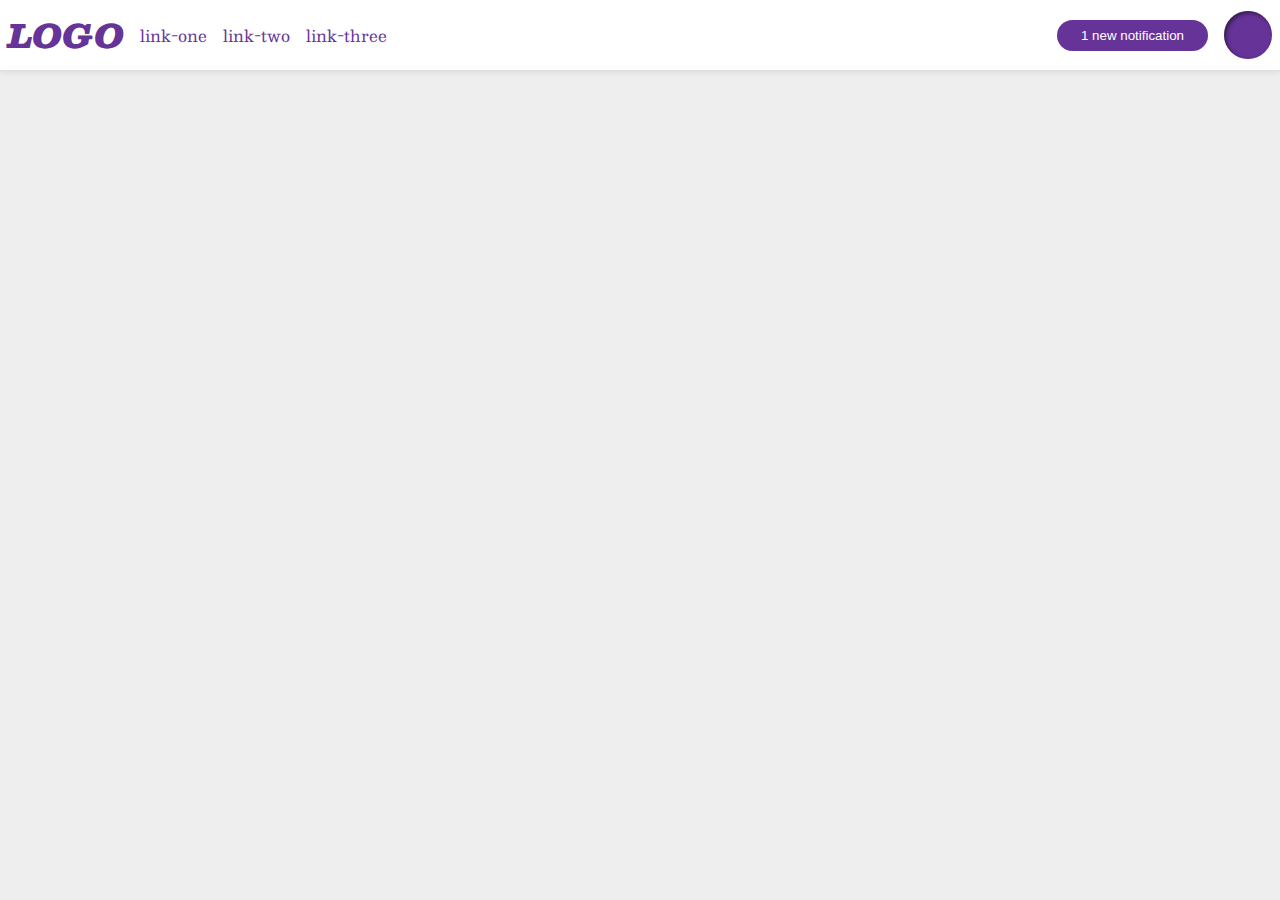
<file: foundations/flex/03-flex-header-2/index.html>
<!DOCTYPE html>
<html lang="en">
  <head>
    <meta charset="UTF-8">
    <meta http-equiv="X-UA-Compatible" content="IE=edge">
    <meta name="viewport" content="width=device-width, initial-scale=1.0">
    <title>Flex Header 2</title>
    <link rel="stylesheet" href="style.css">
  </head>
  <body>
    <div class="header">
      <div class="left-side">
      <div class="logo">
        LOGO
      </div>
      <ul class="links">
        <li><a href="https://google.com">link-one</a></li>
        <li><a href="https://google.com">link-two</a></li>
        <li><a href="https://google.com">link-three</a></li>
      </ul>
      </div>
      <div class="right-side">
      <button class="notifications">
        1 new notification
      </button>
      <div class="profile-image"></div>
    </div>
    </div>
  </body>
</html>
</file>
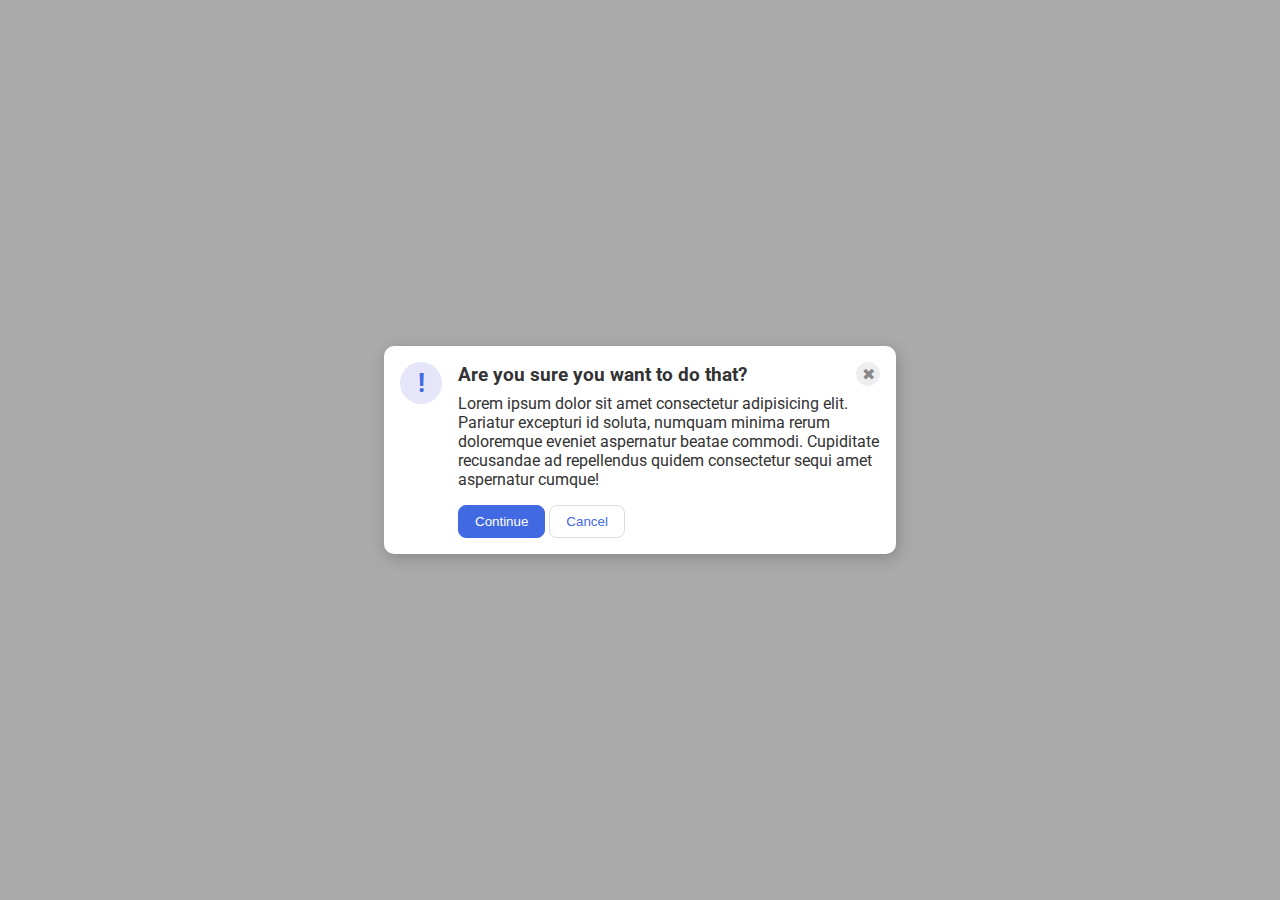
<file: foundations/flex/05-flex-modal/index.html>
<!DOCTYPE html>
<html lang="en">
  <head>
    <meta charset="UTF-8">
    <meta http-equiv="X-UA-Compatible" content="IE=edge">
    <meta name="viewport" content="width=device-width, initial-scale=1.0">
    <link rel="stylesheet" href="style.css">
    <title>Modal</title>
  </head>
  <body>
    <div class="modal">
      <div class="icon">!</div>
      <div class="container">
      <div class="header">Are you sure you want to do that?
      <button class="close-button">✖</button>
    </div>
    <div class="text">Lorem ipsum dolor sit amet consectetur adipisicing elit. Pariatur excepturi id soluta, numquam minima rerum doloremque eveniet aspernatur beatae commodi. Cupiditate recusandae ad repellendus quidem consectetur sequi amet aspernatur cumque!</div>
    <button class="continue">Continue</button>
    <button class="cancel">Cancel</button>
  </div>
</div>
  </body>
</html>
</file>
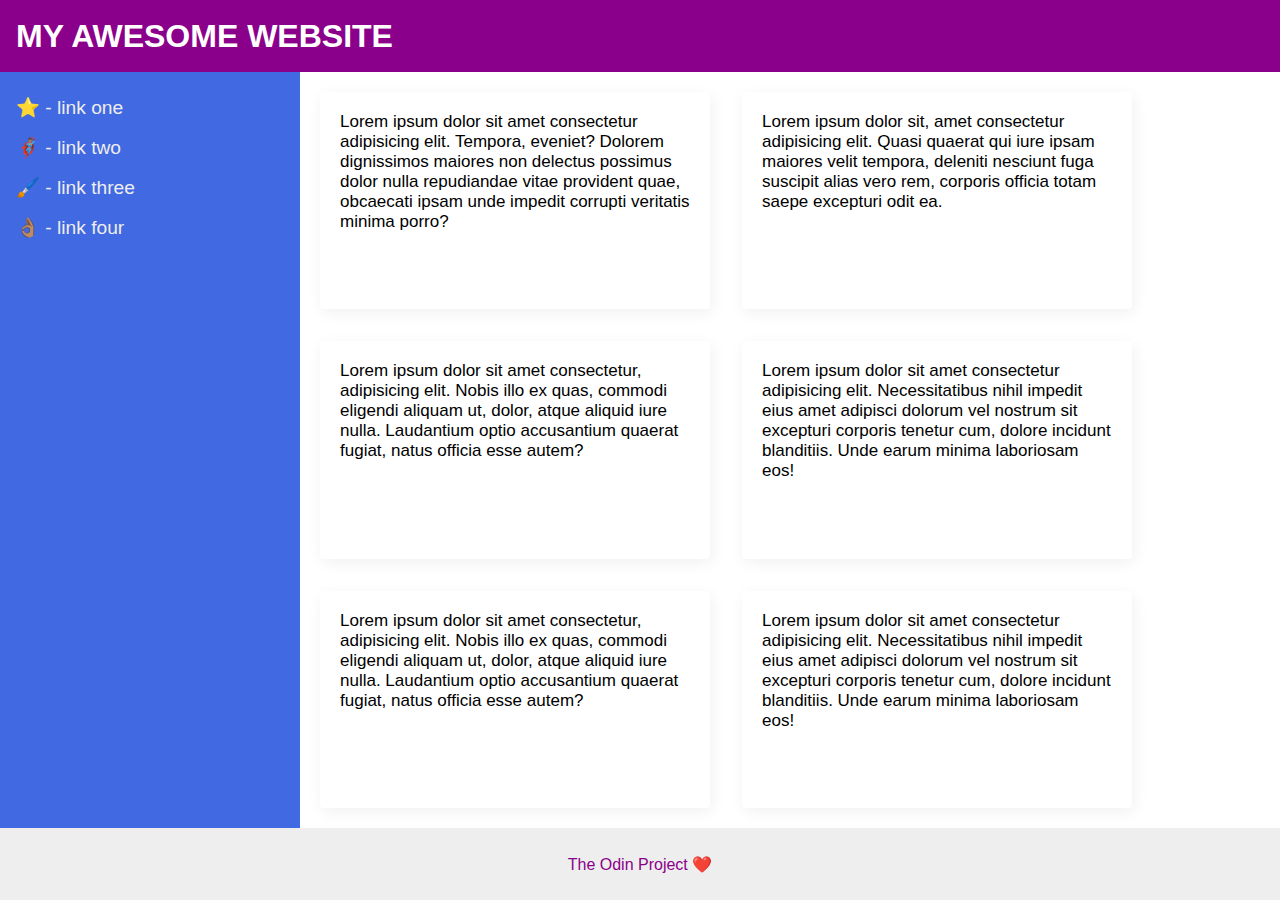
<file: foundations/flex/07-flex-layout-2/index.html>
<!DOCTYPE html>
<html lang="en">
  <head>
    <meta charset="UTF-8">
    <meta http-equiv="X-UA-Compatible" content="IE=edge">
    <meta name="viewport" content="width=device-width, initial-scale=1.0">
    <title>The Holy Grail</title>
    <link rel="stylesheet" href="style.css">
  </head>
  <body>
    <div class="header">
      MY AWESOME WEBSITE
    </div>
    <div class="body">
    <div class="sidebar">
      <ul>
        <li><a href="#">⭐ - link one</a></li>
        <li><a href="#">🦸🏽‍♂️ - link two</a></li>
        <li><a href="#">🖌️ - link three</a></li>
        <li><a href="#">👌🏽 - link four</a></li>
      </ul>
    </div>
    <div class="card-container">
    <div class="card">Lorem ipsum dolor sit amet consectetur adipisicing elit. Tempora, eveniet? Dolorem dignissimos maiores non delectus possimus dolor nulla repudiandae vitae provident quae, obcaecati ipsam unde impedit corrupti veritatis minima porro?</div>
    <div class="card">Lorem ipsum dolor sit, amet consectetur adipisicing elit. Quasi quaerat qui iure ipsam maiores velit tempora, deleniti nesciunt fuga suscipit alias vero rem, corporis officia totam saepe excepturi odit ea.</div>
    <div class="card">Lorem ipsum dolor sit amet consectetur, adipisicing elit. Nobis illo ex quas, commodi eligendi aliquam ut, dolor, atque aliquid iure nulla. Laudantium optio accusantium quaerat fugiat, natus officia esse autem?</div>
    <div class="card">Lorem ipsum dolor sit amet consectetur adipisicing elit. Necessitatibus nihil impedit eius amet adipisci dolorum vel nostrum sit excepturi corporis tenetur cum, dolore incidunt blanditiis. Unde earum minima laboriosam eos!</div>
    <div class="card">Lorem ipsum dolor sit amet consectetur, adipisicing elit. Nobis illo ex quas, commodi eligendi aliquam ut, dolor, atque aliquid iure nulla. Laudantium optio accusantium quaerat fugiat, natus officia esse autem?</div>
    <div class="card">Lorem ipsum dolor sit amet consectetur adipisicing elit. Necessitatibus nihil impedit eius amet adipisci dolorum vel nostrum sit excepturi corporis tenetur cum, dolore incidunt blanditiis. Unde earum minima laboriosam eos!</div>
    </div>
    </div>
    <div class="footer">
      The Odin Project ❤️
    </div>
  </body>
</html>
</file>
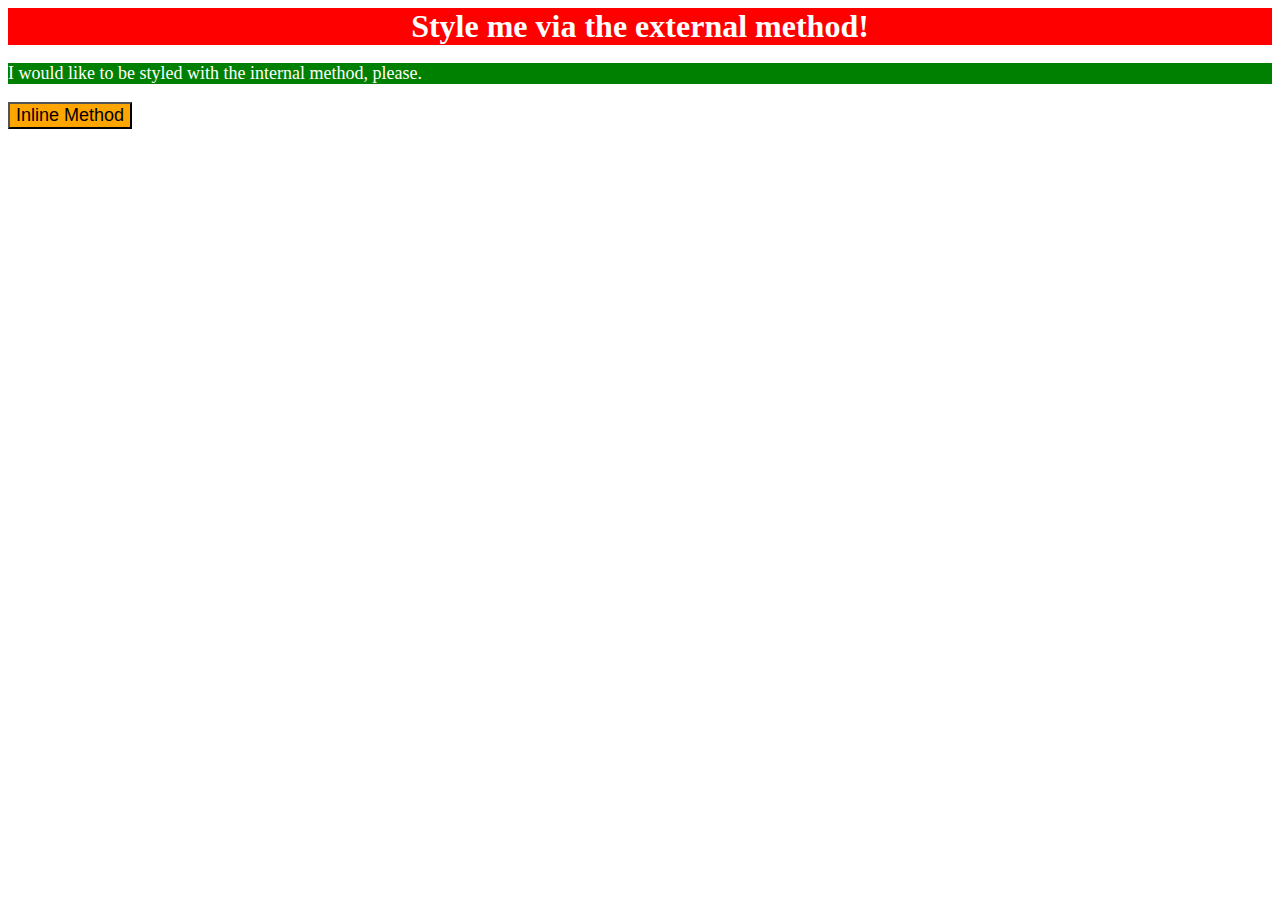
<file: foundations/intro-to-css/01-css-methods/index.html>
<!DOCTYPE html>
<html lang="en">
  <head>
    <meta charset="UTF-8">
    <meta http-equiv="X-UA-Compatible" content="IE=edge">
    <meta name="viewport" content="width=device-width, initial-scale=1.0">
    <title>Methods for Adding CSS</title>
    <link rel="stylesheet" href="style.css">
    <style>
      p {
        background-color: green;
        color: white;
        font-size: 18px
      }
    </style>
  </head>
  <body>
    <div>Style me via the external method!</div>
    <p>I would like to be styled with the internal method, please.</p>
    <button style="background-color: orange; font-size: 18px;">Inline Method</button>
  </body>
</html>
</file>
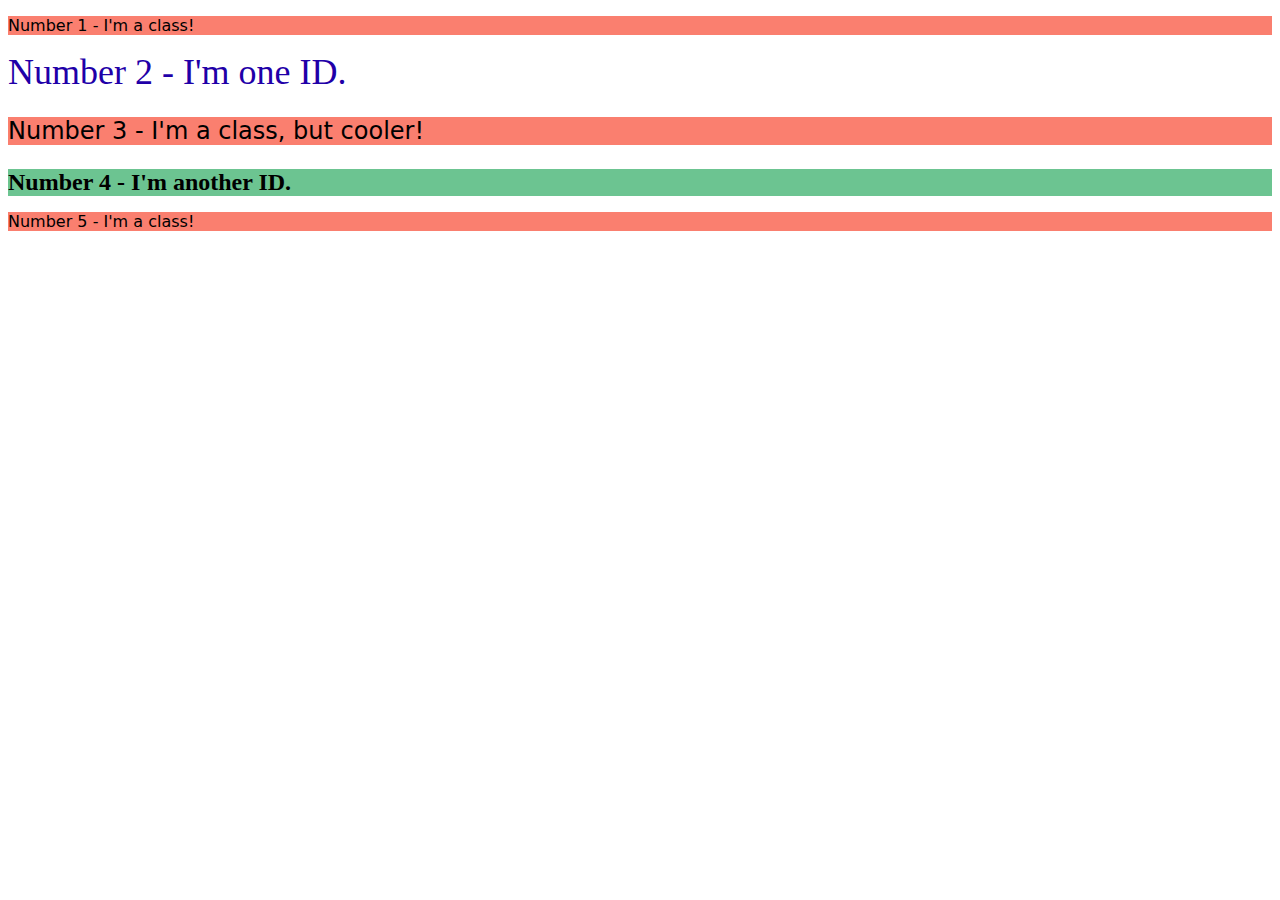
<file: foundations/intro-to-css/02-class-id-selectors/index.html>
<!DOCTYPE html>
<html lang="en">
  <head>
    <meta charset="UTF-8">
    <meta http-equiv="X-UA-Compatible" content="IE=edge">
    <meta name="viewport" content="width=device-width, initial-scale=1.0">
    <title>Class and ID Selectors</title>
    <link rel="stylesheet" href="style.css">
  </head>
  <body>
    <p class="odd">Number 1 - I'm a class!</p>
    <div id="number-2">Number 2 - I'm one ID.</div>
    <p class="odd extra">Number 3 - I'm a class, but cooler!</p>
    <div id="number-4" class="extra">Number 4 - I'm another ID.</div>
    <p class="odd">Number 5 - I'm a class!</p>
  </body>
</html>
</file>
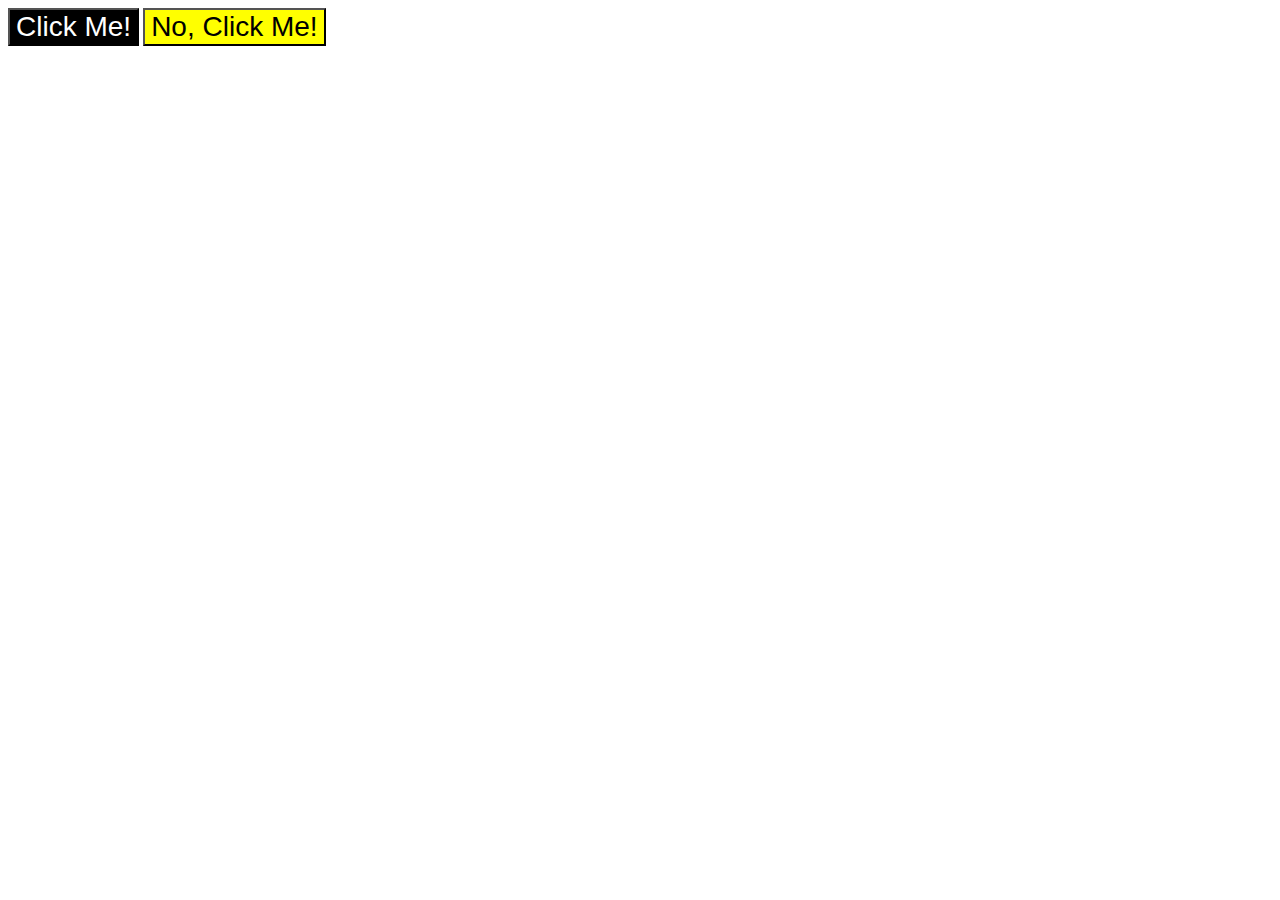
<file: foundations/intro-to-css/03-grouping-selectors/index.html>
<!DOCTYPE html>
<html lang="en">
  <head>
    <meta charset="UTF-8">
    <meta http-equiv="X-UA-Compatible" content="IE=edge">
    <meta name="viewport" content="width=device-width, initial-scale=1.0">
    <title>Grouping Selectors</title>
    <link rel="stylesheet" href="style.css">
  </head>
  <body>
    <button class="firstelement">Click Me!</button>
    <button class="secondelement">No, Click Me!</button>
  </body>
</html>
</file>
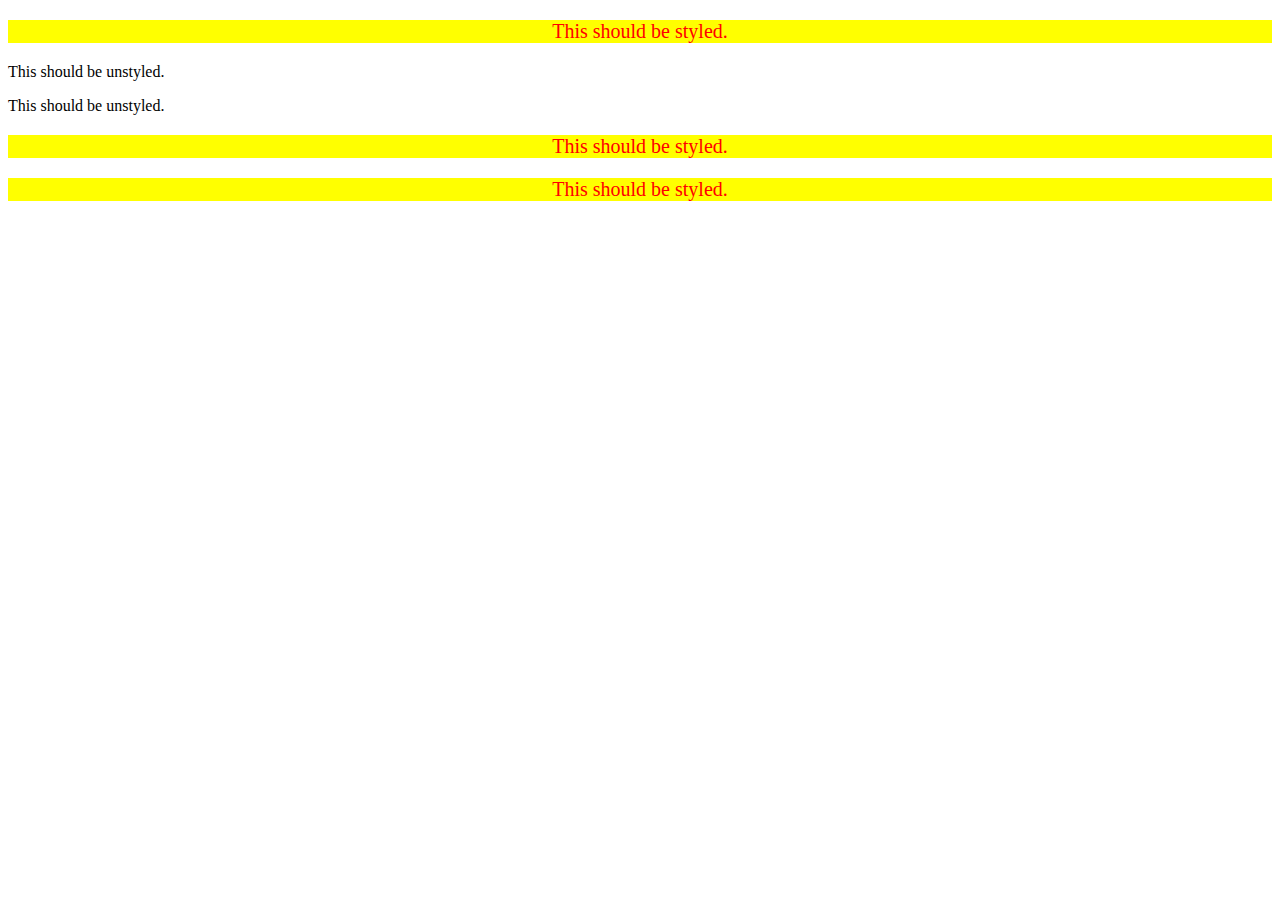
<file: foundations/intro-to-css/05-descendant-combinator/index.html>
<!DOCTYPE html>
<html lang="en">
  <head>
    <meta charset="UTF-8">
    <meta http-equiv="X-UA-Compatible" content="IE=edge">
    <meta name="viewport" content="width=device-width, initial-scale=1.0">
    <title>Descendant Combinator</title>
    <link rel="stylesheet" href="style.css">
  </head>
  <body>
    <div>
      <p class="text">This should be styled.</p>
    </div>
    <p class="text">This should be unstyled.</p>
    <p class="text">This should be unstyled.</p>
    <div>
      <p class="text">This should be styled.</p>
      <p class="text">This should be styled.</p>
    </div>
  </body>
</html>
</file>
<file: foundations/flex/03-flex-header-2/style.css>
/* this is some magical font-importing.  
you'll learn about it later. */
@import url('https://fonts.googleapis.com/css2?family=Besley:ital,wght@0,400;1,900&display=swap');

body {
  margin: 0;
  background: #eee;
  font-family: Besley, serif;
}

.header {
  background: white;
  border-bottom: 1px solid #ddd;
  box-shadow: 0 0 8px rgba(0,0,0,.1);
  display: flex;
  justify-content: space-between;
  padding: 8px;
}

.profile-image {
  background: rebeccapurple;
  box-shadow: inset 2px 2px 4px rgba(0,0,0,.5);
  border-radius: 50%;
  width: 48px;
  height: 48px;
}

.logo {
  color: rebeccapurple;
  font-size: 32px;
  font-weight: 900;
  font-style: italic;
}

button {
  border: none;
  border-radius: 18px;
  background: rebeccapurple;
  color: white;
  padding: 8px 24px;
}

a {
  /* this removes the line under our links */
  text-decoration: none;
  color: rebeccapurple;
}

ul {
  display: flex;
  list-style-type: none;
  padding: 0;
  margin: 0;
  gap: 16px;
}
.left-side,
.right-side {
  display: flex;
  align-items: center;
  gap: 16px;
}
</file>
<file: foundations/flex/05-flex-modal/style.css>
@import url('https://fonts.googleapis.com/css2?family=Roboto:wght@400;700&display=swap');

html, body {
  height: 100%;
}

body {
  font-family: Roboto, sans-serif;
  margin: 0;
  background: #aaa;
  color: #333;
  /* I'll give you this one for free lol */
  display: flex;
  align-items: center;
  justify-content: center;
}

.modal {
  background: white;
  width: 480px;
  border-radius: 10px;
  box-shadow: 2px 4px 16px rgba(0,0,0,.2);
  display: flex;
  padding: 16px;
  gap: 16px;
}

.icon {
  color: royalblue;
  font-size: 26px;
  font-weight: 700;
  background: lavender;
  width: 42px;
  height: 42px;
  border-radius: 50%;
  display: flex;
  align-items: center;
  justify-content: center;
  flex-shrink: 0;
}
.header {
  display: flex;
  align-items: center;
  font-size: larger;
  font-weight: 700;
  margin-bottom: 8px;
  justify-content: space-between;
}

.close-button {
  background: #eee;
  border-radius: 50%;
  color: #888;
  font-weight: 400;
  font-size: 16px;
  height: 24px;
  width: 24px;
  display: flex;
  align-items: center;
  justify-content: center;
  border: 1px solid #eee;
  padding: 0;
}

button {
  cursor: pointer;
  padding: 8px 16px;
  border-radius: 8px;
}

button.continue {
  background: royalblue;
  border: 1px solid royalblue;
  color: white;
}

button.cancel {
  background: white;
  border: 1px solid #ddd;
  color: royalblue;
}
.text {
  margin-bottom: 16px;
}
</file>
<file: foundations/flex/07-flex-layout-2/style.css>
body {
  font-family: -apple-system, BlinkMacSystemFont, 'Segoe UI', Roboto, Oxygen, Ubuntu, Cantarell, 'Open Sans', 'Helvetica Neue', sans-serif;
  margin: 0;
  min-height: 100vh;
  display: flex;
  flex-direction: column;
}

.header {
  height: 72px;
  background: darkmagenta;
  color: white;
  font-size: 32px;
  font-weight: 900;
  align-content: center;
  padding: 0 16px;
}


.footer {
  height: 72px;
  background: #eee;
  color: darkmagenta;
  display: flex;
  justify-content: center;
  align-items: center;
}

.sidebar {
  width: 300px;
  background: royalblue;
  box-sizing: border-box;
  display: flex;
  flex-shrink: 0;
  font-size: larger;
  padding: 16px;
}

.card-container {
  display: flex;
  flex-wrap: wrap;
  padding: 20px;
  gap: 32px;
  
}
.body {
  display: flex;
  flex: 1;
}

.card {
  box-shadow: 2px 4px 16px rgba(0,0,0,.06);
  border-radius: 4px;
  width: 350px;
  padding: 20px;
  font-size: 17px;
}
ul {
  list-style: none;
  line-height: 40px;
  padding: 0;
  margin: 0;
}
a {
  text-decoration: none;
  color: #eee;
}
</file>
<file: foundations/intro-to-css/01-css-methods/style.css>
div {
    background-color: red;
    color: white;
    font-size: 32px;
    font-weight: bold;
    text-align: center;
}
</file>
<file: foundations/intro-to-css/02-class-id-selectors/style.css>
.odd {
    background-color:  #fa7f6f;
    font-family: Verdana, "DejaVu Sans", sans-serif;
}
#number-2 {
    color: #1f00a8;
    font-size: 36px;
}
.extra {
    font-size: 24px;
}
#number-4 {
    background-color: #6cc491;
    font-weight: bold;
}
</file>
<file: foundations/intro-to-css/03-grouping-selectors/style.css>
.firstelement {
    background-color: rgb(0, 0, 0);
    color: white;
}

.secondelement {
    background-color: yellow;
}

.firstelement,
.secondelement {
    font-size: 28px;
    font-family: Helvetica, "Times New Roman", sans-serif;
}
</file>
<file: foundations/intro-to-css/05-descendant-combinator/style.css>
div .text {
    background-color: yellow;
    color: red;
    font-size: 20px;
    text-align: center;
}
</file>
